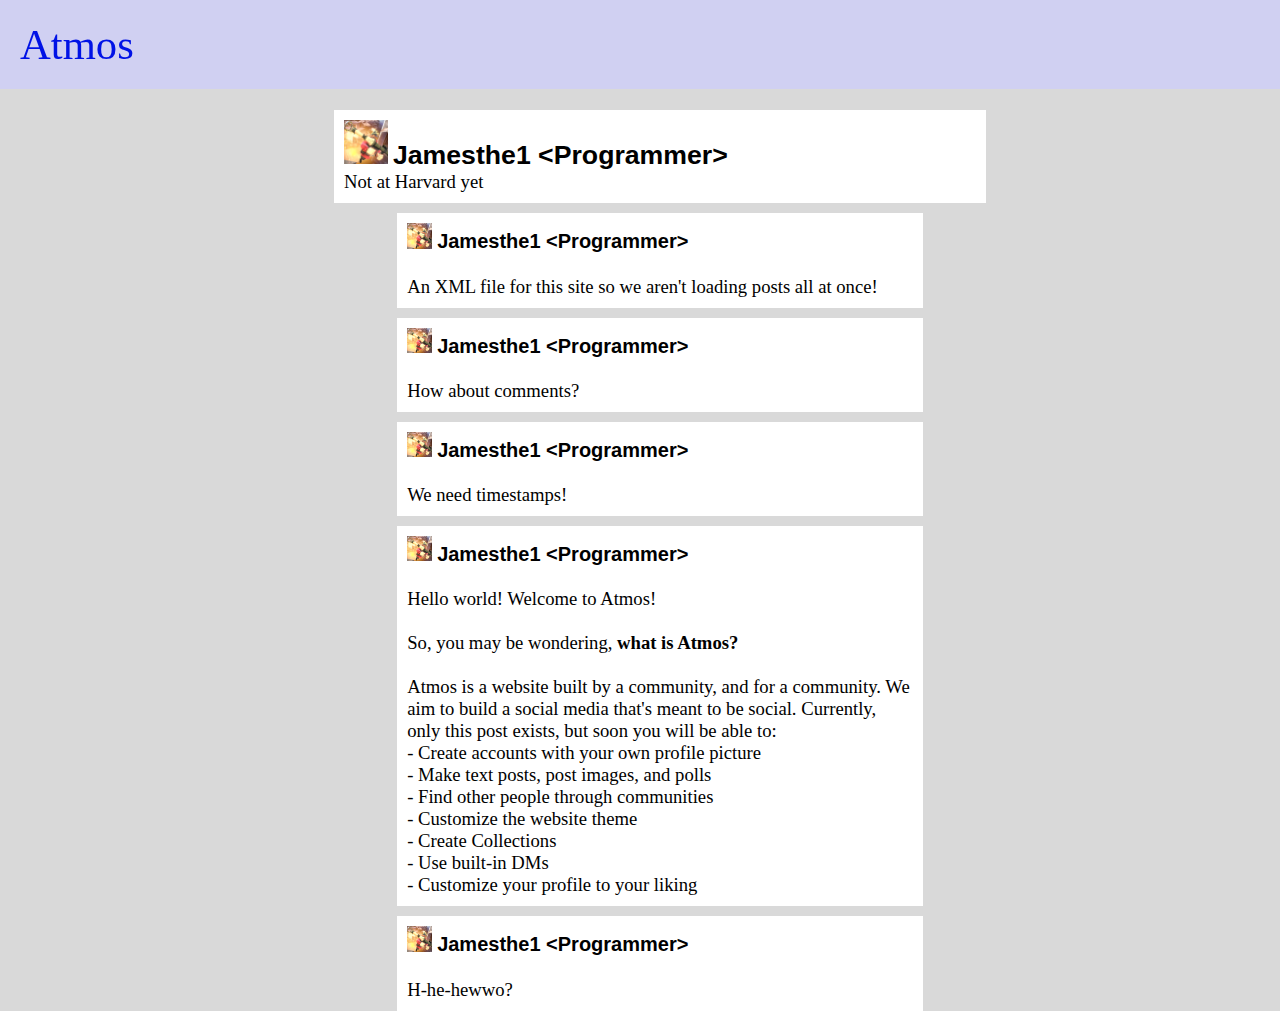
<file: TheJamesthe1/index.html>
<html>
	<head>
		<title>Jamesthe1 - Atmos</title>
		<link rel="stylesheet" type="text/css" href="../style.css">
		<!--<script src="functions.js"></script>  Soon-to-be code-->
	</head>
	<body>
		<!--	 Profile Info	 -->
		<div id="profileinfo">
			<img src="pfp.png" id="mainprofilepic" /> <strong id="mainnametag">Jamesthe1 &lt;Programmer&gt;</strong><br />
			Not at Harvard yet
		</div>
		<!--     Posts go here   -->
		<div id="postcontent">
			<div class="postbox">
				<img src="pfp.png" class="profilepic" /> <strong class="nametag">Jamesthe1 &lt;Programmer&gt;</strong><br /><br />
				An XML file for this site so we aren't loading posts all at once!
			</div>
			<div class="postbox">
				<img src="pfp.png" class="profilepic" /> <strong class="nametag">Jamesthe1 &lt;Programmer&gt;</strong><br /><br />
				How about comments?
			</div>
			<div class="postbox">
				<img src="pfp.png" class="profilepic" /> <strong class="nametag">Jamesthe1 &lt;Programmer&gt;</strong><br /><br />
				We need timestamps!
			</div>
			<div class="postbox">
				<img src="pfp.png" class="profilepic" /> <strong class="nametag">Jamesthe1 &lt;Programmer&gt;</strong><br /><br />
				Hello world! Welcome to Atmos!<br /><br />
				So, you may be wondering, <strong>what is Atmos?</strong><br /><br />
				Atmos is a website built by a community, and for a community. We aim to build a social media that's meant to be social. Currently, only this post exists, but soon you will be able to:<br />
				- Create accounts with your own profile picture<br />
				- Make text posts, post images, and polls<br />
				- Find other people through communities<br />
				- Customize the website theme<br />
				- Create Collections<br />
				- Use built-in DMs<br />
				- Customize your profile to your liking
			</div>
			<div class="postbox">
				<img src="pfp.png" class="profilepic" /> <strong class="nametag">Jamesthe1 &lt;Programmer&gt;</strong><br /><br />
				H-he-hewwo?
			</div>
		</div>
		<!--	 Title rendered above everything	 -->
		<div id="headerbox" class="titletext">Atmos</div>
	</body>
</html>
</file>
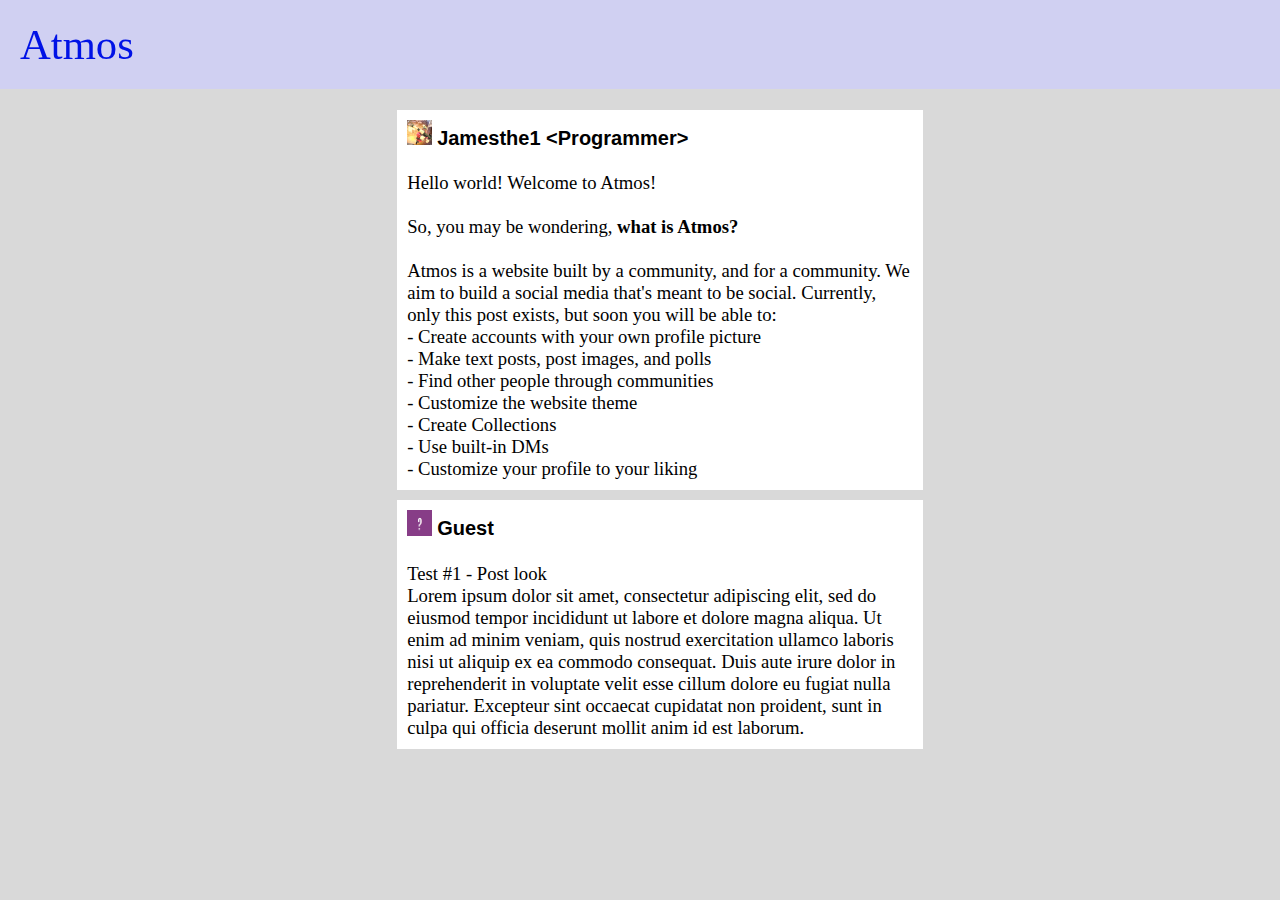
<file: atmoswebsite.html>
<html>
	<head>
		<title>Atmos</title>
		<link rel="stylesheet" type="text/css" href="style.css">
		<!--<script src="functions.js"></script>  Soon-to-be code-->
	</head>
	<body>
		<!--     Posts go here   -->
		<div id="postcontent">
			<div class="postbox">
				<img src="TheJamesthe1/pfp.png" class="profilepic" /> <strong class="nametag"><a href="/TheJamesthe1/index.html">Jamesthe1 &lt;Programmer&gt;</a></strong><br /><br />
				Hello world! Welcome to Atmos!<br /><br />
				So, you may be wondering, <strong>what is Atmos?</strong><br /><br />
				Atmos is a website built by a community, and for a community. We aim to build a social media that's meant to be social. Currently, only this post exists, but soon you will be able to:<br />
				- Create accounts with your own profile picture<br />
				- Make text posts, post images, and polls<br />
				- Find other people through communities<br />
				- Customize the website theme<br />
				- Create Collections<br />
				- Use built-in DMs<br />
				- Customize your profile to your liking
			</div>
			<div class="postbox">
				<img src="default/pfp.png" class="profilepic" /> <strong class="nametag"><a href="/default/index.html">Guest</a></strong><br /><br />
				Test #1 - Post look<br />
				Lorem ipsum dolor sit amet, consectetur adipiscing elit, sed do eiusmod tempor incididunt ut labore et dolore magna aliqua. Ut enim ad minim veniam, quis nostrud exercitation ullamco laboris nisi ut aliquip ex ea commodo consequat. Duis aute irure dolor in reprehenderit in voluptate velit esse cillum dolore eu fugiat nulla pariatur. Excepteur sint occaecat cupidatat non proident, sunt in culpa qui officia deserunt mollit anim id est laborum.
			</div>
		</div>
		<!--	 Title rendered above everything	 -->
		<div id="headerbox" class="titletext">Atmos</div>
	</body>
</html>
</file>
<file: style.css>
a {
	color: black;
	text-decoration: none;
}

body {
	font-family: "Calibri", serif;
	font-size: 14pt;
	color: black;
	background-color: #D9D9D9;
}

.titletext {
	font-family: "Comfortaa", "Bahnschrift", Verdana;
	font-size: 32pt;
}

#headerbox {
	position: fixed;
	left: 0px;
	top: 0px;
	width: 100%;
	padding: 20px;
	color: #0012E6;
	background-color: rgba(204, 204, 250, 0.75);
}

#profileinfo, .postbox {
	position: relative;
	padding: 10px;
	margin: 10px;
	background-color: #FFFFFF;
}

#profileinfo {
	left: 25%;
	top: 100px;
	width: 50%;
}

.postbox {
	left: 30%;
	top: 100px;
	width: 40%;
}

#mainprofilepic {
	width: 7%;
}

#mainnametag, .nametag {
	font-family: "Antonio", sans-serif;
}

#mainnametag {
	font-size: 20pt;
}

.profilepic {
	width: 5%;
}

.nametag {
	font-size: 15pt;
}
</file>
